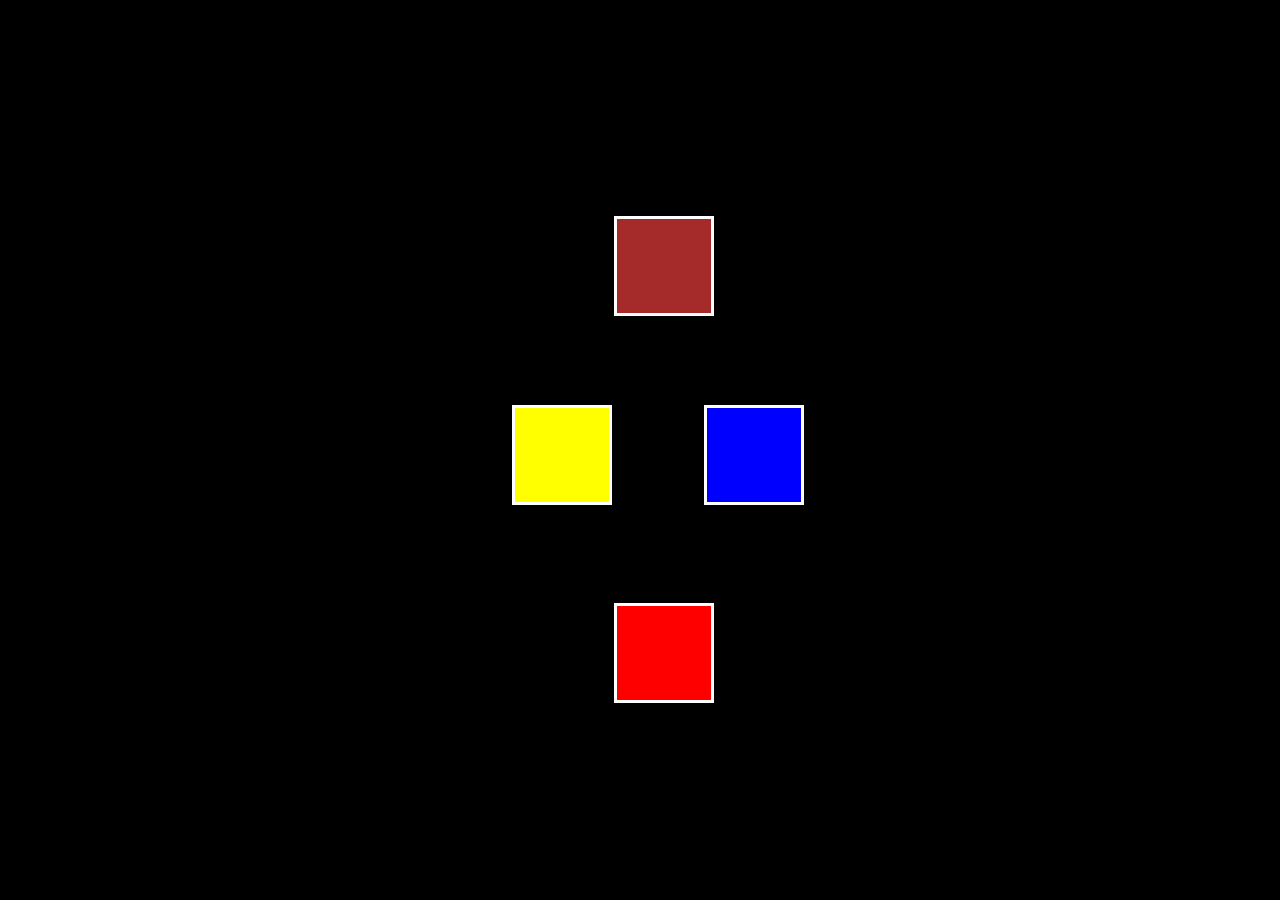
<file: index.html>
<!DOCTYPE html>
<html lang="en">
  <head>
    <meta charset="UTF-8" />
    <meta name="viewport" content="width=device-width, initial-scale=1.0" />
    <title>Shapes Loop</title>
    <link rel="icon" href="loop.svg" type="image/svg+xml" />
    <link rel="stylesheet" href="style.css" />
  </head>
  <body>
    <div class="container">
      <div class="anime1"></div>
      <div class="anime2"></div>
      <div class="anime3"></div>
      <div class="anime4"></div>
    </div>
  </body>
</html>
</file>
<file: style.css>
* {
  margin: 0;
  padding: 0;
  box-sizing: border-box;
}
body {
  display: flex;
  align-items: center;
  min-height: 643px;
  justify-content: center;
  background-color: black;
}

.anime1 {
  width: 100px;
  height: 100px;
  background: brown;
  position: absolute;
  animation: 4s infinite alternate-reverse;
  animation-name: anime1;
  top: 24%;
  left: 48%;
  border: solid white;
}
.anime2 {
  width: 100px;
  height: 100px;
  background: yellow;
  position: absolute;
  animation: 4s infinite alternate-reverse;
  animation-name: anime1;
  top: 45%;
  left: 40%;
  border: solid white;
}
.anime3 {
  width: 100px;
  height: 100px;
  background: blue;
  position: absolute;
  animation: 4s infinite alternate-reverse;
  animation-name: anime1;
  top: 45%;
  left: 55%;
  border: solid white;
}
.anime4 {
  width: 100px;
  height: 100px;
  background: red;
  position: absolute;
  animation: 4s infinite alternate-reverse;
  animation-name: anime1;
  top: 67%;
  left: 48%;
  border: solid white;
}
@keyframes anime1 {
  0% {
    transform: rotate(50deg);
    border-radius: 60px;
  }
  25% {
    transform: rotate(200deg);
    border-radius: 60px 60px 10px 10px;
  }
  50% {
    transform: rotate(260deg);
    border-radius: 5px;
  }
  75% {
    transform: rotate(300deg);
    border-radius: 60px 60px 60px 0px;
  }
  100% {
    transform: rotate(360deg);
    border-radius: 60px;
  }
}
@media only screen and (max-width: 435px) {
  .anime1 {
    top: 24%;
    left: 37%;
  }
  .anime2 {
    top: 45%;
    left: 7%;
  }
  .anime3 {
    top: 45%;
    left: 70%;
  }
  .anime4 {
    top: 67%;
    left: 37%;
  }
}
</file>
